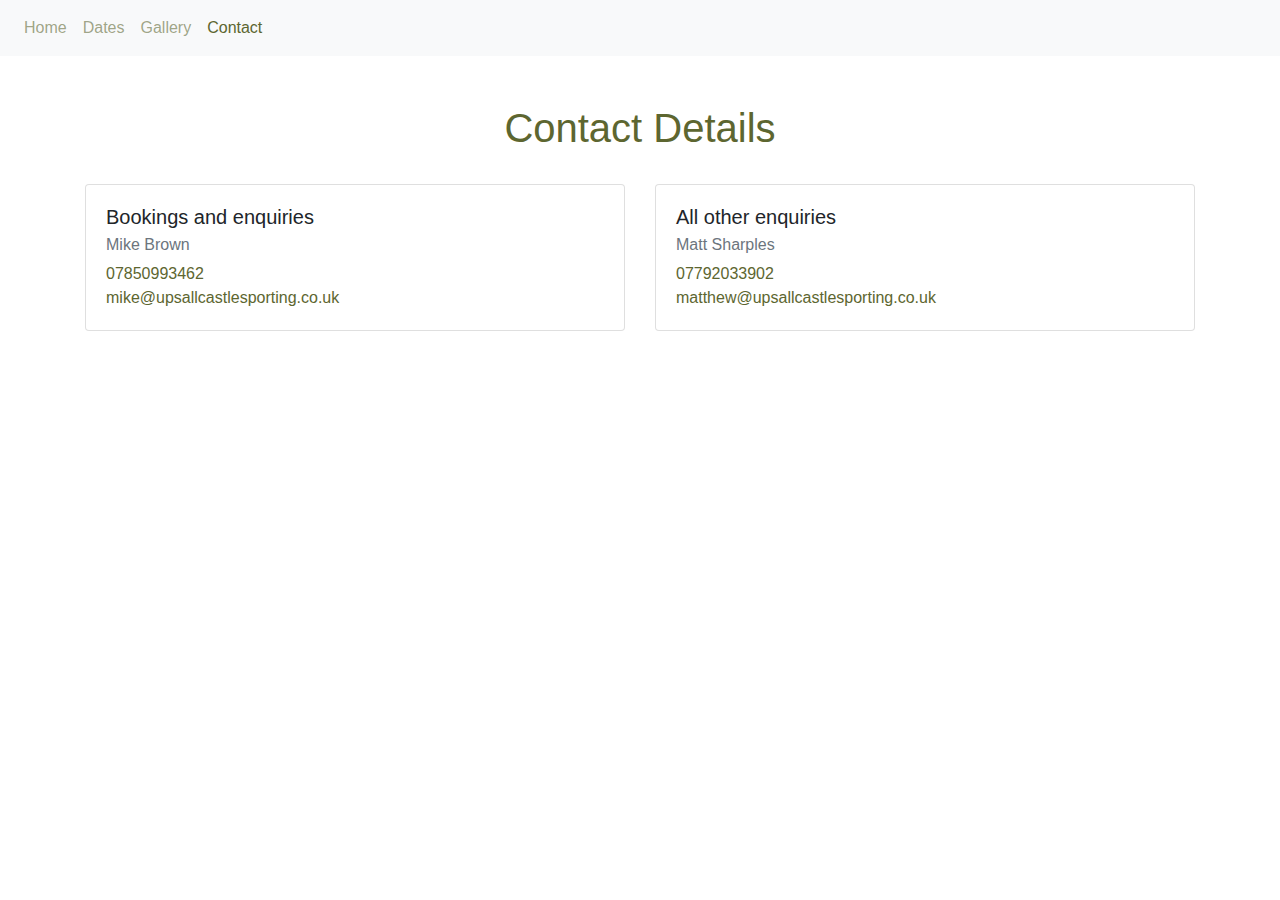
<file: contact.html>
<!DOCTYPE html>
<html lang="en">
  <head>
    <meta charset="utf-8" />
    <meta http-equiv="X-UA-Compatible" content="IE=edge" />
    <meta name="viewport" content="width=device-width, initial-scale=1" />
    <title>Upsall Castle &amp; Kirby Knowle Sporting</title>
    <meta
      name="description"
      content="Official website for sporting estate based around Thirsk"
    />
    <link rel="apple-touch-icon" sizes="180x180" href="apple-touch-icon.png" />
    <link rel="icon" type="image/png" href="favicon-32x32.png" sizes="32x32" />
    <link rel="icon" type="image/png" href="favicon-16x16.png" sizes="16x16" />
    <link rel="manifest" href="manifest.json" />
    <link rel="mask-icon" href="safari-pinned-tab.svg" color="#5bbad5" />

    <link href="css/bootstrap.min.css" rel="stylesheet" />
    <link href="css/extra.css" rel="stylesheet" />
  </head>

  <body>
    <nav class="navbar navbar-expand-lg navbar-light bg-light">
      <button
        class="navbar-toggler"
        type="button"
        data-toggle="collapse"
        data-target="#navbarNav"
        aria-controls="navbarNav"
        aria-expanded="false"
        aria-label="Toggle navigation"
      >
        <span class="navbar-toggler-icon"></span>
      </button>
      <div class="collapse navbar-collapse" id="navbarNav">
        <ul class="navbar-nav">
          <li class="nav-item">
            <a class="nav-link" href="index.html">Home</a>
          </li>
          <li class="nav-item">
            <a class="nav-link" href="dates.html">Dates</a>
          </li>
          <li class="nav-item">
            <a class="nav-link" href="gallery.html">Gallery</a>
          </li>
          <li class="nav-item active">
            <a class="nav-link" href="">Contact</a>
          </li>
        </ul>
      </div>
    </nav>
    <main>
      <div class="container mt-5">
        <div class="row">
          <div class="col">
            <h1 class="text-center">Contact Details</h1>
          </div>
        </div>
        <br />
        <div class="row">
          <div class="col mb-md-0 mb-2">
            <div class="card">
              <div class="card-body">
                <h5 class="card-title">Bookings and enquiries</h5>
                <h6 class="card-subtitle mb-2 text-muted">Mike Brown</h6>
                <p class="card-text">
                  <a href="tel:07850993462">07850993462</a><br />
                  <a href="mailto:mike@upsallcastlesporting.co.uk" target="_top"
                    >mike@upsallcastlesporting.co.uk</a
                  >
                </p>
              </div>
            </div>
          </div>
          <div class="col">
            <div class="card">
              <div class="card-body">
                <h5 class="card-title">All other enquiries</h5>
                <h6 class="card-subtitle mb-2 text-muted">Matt Sharples</h6>
                <p class="card-text">
                  <a href="tel:07792033902">07792033902</a><br />
                  <a href="mailto:matt@upsallcastlesporting.co.uk" target="_top"
                    >matthew@upsallcastlesporting.co.uk</a
                  >
                </p>
              </div>
            </div>
          </div>
        </div>
      </div>
    </main>
    <script
      src="https://code.jquery.com/jquery-3.5.1.slim.min.js"
      integrity="sha384-DfXdz2htPH0lsSSs5nCTpuj/zy4C+OGpamoFVy38MVBnE+IbbVYUew+OrCXaRkfj"
      crossorigin="anonymous"
    ></script>
    <script
      src="https://cdn.jsdelivr.net/npm/popper.js@1.16.1/dist/umd/popper.min.js"
      integrity="sha384-9/reFTGAW83EW2RDu2S0VKaIzap3H66lZH81PoYlFhbGU+6BZp6G7niu735Sk7lN"
      crossorigin="anonymous"
    ></script>
    <script
      src="https://stackpath.bootstrapcdn.com/bootstrap/4.5.2/js/bootstrap.min.js"
      integrity="sha384-B4gt1jrGC7Jh4AgTPSdUtOBvfO8shuf57BaghqFfPlYxofvL8/KUEfYiJOMMV+rV"
      crossorigin="anonymous"
    ></script>
  </body>
</html>
</file>
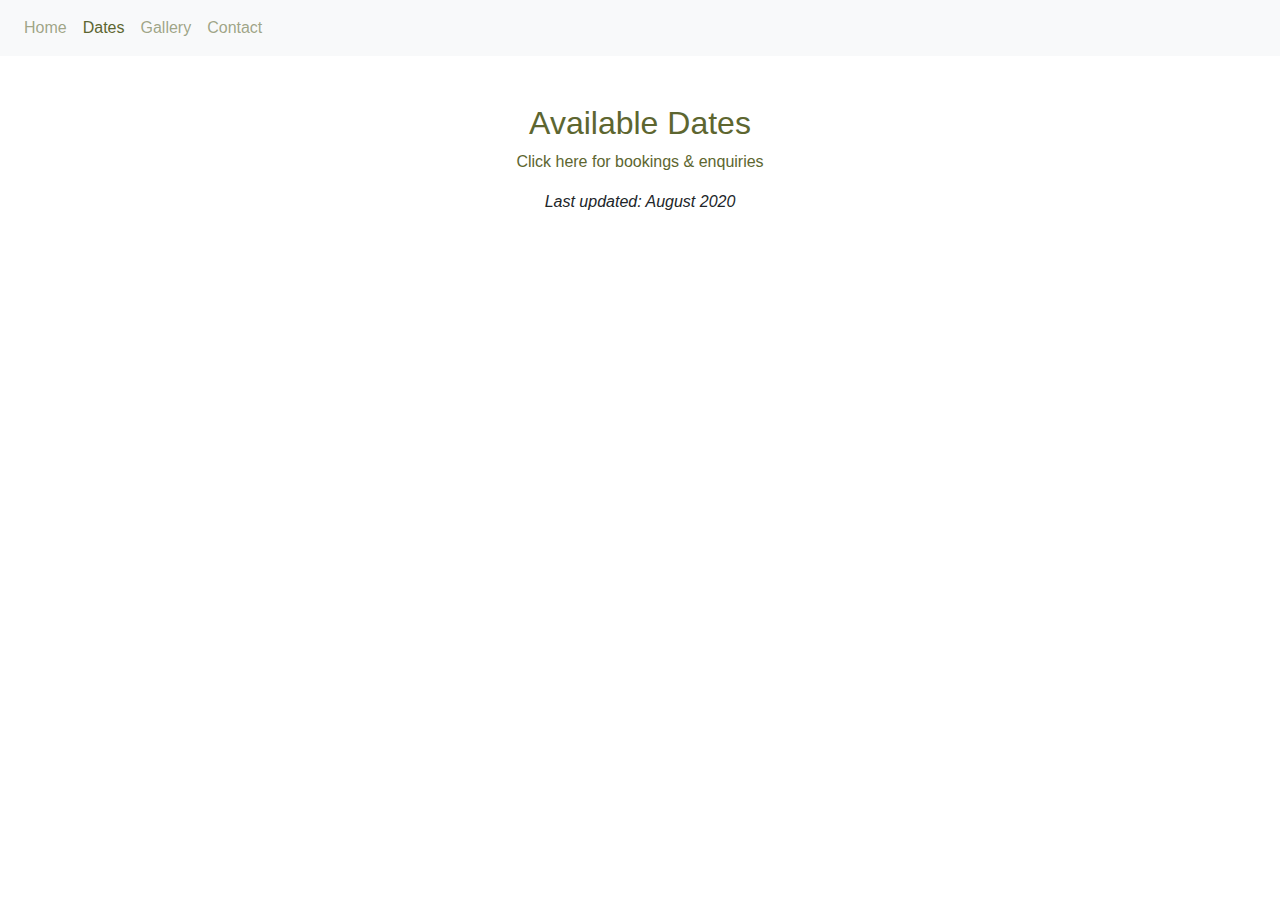
<file: dates.html>
<!DOCTYPE html>
<html lang="en">
  <head>
    <meta charset="utf-8" />
    <meta http-equiv="X-UA-Compatible" content="IE=edge" />
    <meta name="viewport" content="width=device-width, initial-scale=1" />
    <title>Upsall Castle &amp; Kirby Knowle Sporting</title>
    <meta
      name="description"
      content="Official website for sporting estate based around Thirsk"
    />
    <link rel="apple-touch-icon" sizes="180x180" href="apple-touch-icon.png" />
    <link rel="icon" type="image/png" href="favicon-32x32.png" sizes="32x32" />
    <link rel="icon" type="image/png" href="favicon-16x16.png" sizes="16x16" />
    <link rel="manifest" href="manifest.json" />
    <link rel="mask-icon" href="safari-pinned-tab.svg" color="#5bbad5" />

    <link href="css/bootstrap.min.css" rel="stylesheet" />
    <link href="css/extra.css" rel="stylesheet" />
  </head>

  <body>
    <nav class="navbar navbar-expand-lg navbar-light bg-light">
      <button
        class="navbar-toggler"
        type="button"
        data-toggle="collapse"
        data-target="#navbarNav"
        aria-controls="navbarNav"
        aria-expanded="false"
        aria-label="Toggle navigation"
      >
        <span class="navbar-toggler-icon"></span>
      </button>
      <div class="collapse navbar-collapse" id="navbarNav">
        <ul class="navbar-nav">
          <li class="nav-item">
            <a class="nav-link" href="index.html">Home</a>
          </li>
          <li class="nav-item active">
            <a class="nav-link" href="">Dates</a>
          </li>
          <li class="nav-item">
            <a class="nav-link" href="gallery.html">Gallery</a>
          </li>
          <li class="nav-item">
            <a class="nav-link" href="contact.html">Contact</a>
          </li>
        </ul>
      </div>
    </nav>
    <main>
      <div class="container mt-5">
        <div class="row">
          <div class="col text-center">
            <h2>Available Dates</h2>
            <p>
              <a href="contact.html">Click here for bookings &amp; enquiries</a>
            </p>
          </div>
        </div>
        <!-- 
			<div class="row">
        <div class="col">
          <table class="table table-striped">
            <thead>
              <tr>
                <th>Date</th>
                <th>Birds</th>
              </tr>
            </thead>
            <tbody></tbody>
          </table>
        </div>
			</div> 
			-->
        <div class="row text-center">
          <div class="col">
            <p>
              <em>Last updated: August 2020</em>
            </p>
          </div>
        </div>
      </div>
    </main>
    <script
      src="https://code.jquery.com/jquery-3.5.1.slim.min.js"
      integrity="sha384-DfXdz2htPH0lsSSs5nCTpuj/zy4C+OGpamoFVy38MVBnE+IbbVYUew+OrCXaRkfj"
      crossorigin="anonymous"
    ></script>
    <script
      src="https://cdn.jsdelivr.net/npm/popper.js@1.16.1/dist/umd/popper.min.js"
      integrity="sha384-9/reFTGAW83EW2RDu2S0VKaIzap3H66lZH81PoYlFhbGU+6BZp6G7niu735Sk7lN"
      crossorigin="anonymous"
    ></script>
    <script
      src="https://stackpath.bootstrapcdn.com/bootstrap/4.5.2/js/bootstrap.min.js"
      integrity="sha384-B4gt1jrGC7Jh4AgTPSdUtOBvfO8shuf57BaghqFfPlYxofvL8/KUEfYiJOMMV+rV"
      crossorigin="anonymous"
    ></script>
  </body>
</html>
</file>
<file: css/extra.css>
.logo {
  display: flex;
  justify-content: center;
  align-items: center;
  height: 100%;
}

main {
  -webkit-animation: fadein 2s; /* Safari, Chrome and Opera > 12.1 */
  -moz-animation: fadein 2s; /* Firefox < 16 */
  -ms-animation: fadein 2s; /* Internet Explorer */
  -o-animation: fadein 2s; /* Opera < 12.1 */
  animation: fadein 2s;
}

@keyframes fadein {
  from {
    opacity: 0;
  }
  to {
    opacity: 1;
  }
}

.fullpage {
  height: 80vh;
}

h1,
h2,
h3,
a {
  color: #5d6630;
}

.navbar-light .navbar-nav .active > .nav-link {
  color: #5d6630;
  font-weight: 400 !important;
}

.navbar-light .navbar-nav .nav-link {
  color: #5d663096;
}

.navbar-light .navbar-nav .nav-link:hover {
  color: #5d6630;
}
</file>
